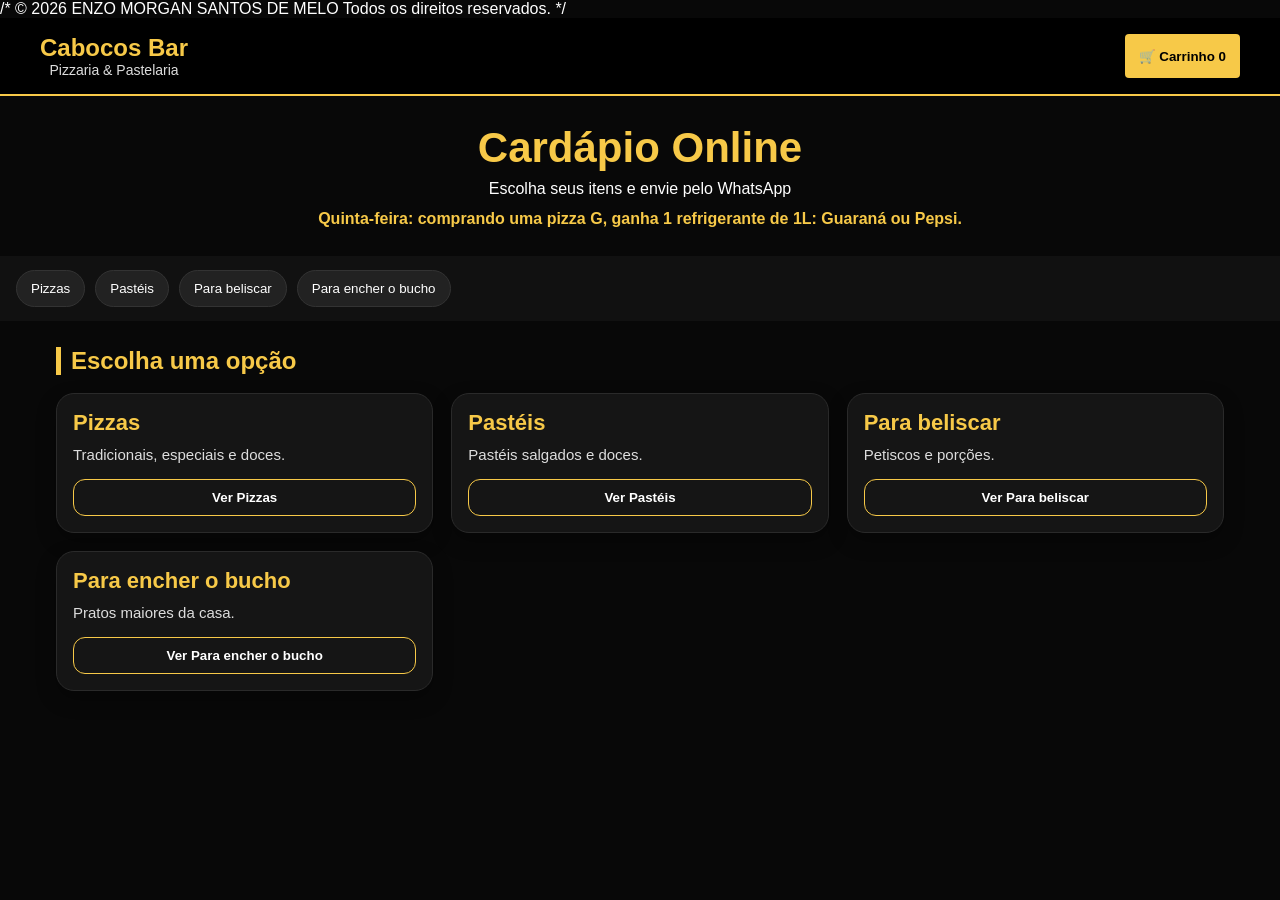
<file: cabocos-bar/index.html>
/*
    © 2026 ENZO MORGAN SANTOS DE MELO
    Todos os direitos reservados.
*/



<!DOCTYPE html>
<html lang="pt-BR">
    <head>
        <meta charset="UTF-8">
        <meta name="viewport" content="width=device-width, initial-scale=1.0">
        <title>Cabocos Bar - Cardápio</title>
        <link rel="stylesheet" href="css/style.css">
    </head>
    <body>
        <header class="header">
            <div>
                <h1>Cabocos Bar</h1>
                <p>Pizzaria & Pastelaria</p>
            </div>
            <button class="cart-btn" onclick="openCart()">
                🛒 Carrinho
                <span id="cartCount">0</span>
            </button>
        </header>
        <section class="hero">
            <h2>Cardápio Online</h2>
            <p>Escolha seus itens e envie pelo WhatsApp</p>
            <p class="promo-text">Quinta-feira: comprando uma pizza G, ganha 1 refrigerante de 1L: Guaraná ou Pepsi.</p>
        </section>
        <nav id="categories" class="categories"></nav>
        <main id="menu" class="menu"></main>
        <aside id="cartModal" class="cart-modal">
            <div class="cart-content">
                <button class="close" onclick="closeCart()">×</button>
                <h2>Seu pedido</h2>
                <div id="cartItems"></div>
                <div id="promoBox" class="promo-box hidden"></div>
                <h3>Total: R$
                    <span id="cartTotal">0,00</span>
                </h3>
                <form id="orderForm">
                    <input
                        type="text"
                        id="clientName"
                        placeholder="Seu nome"
                        required
                    >
                    <input
                        type="text"
                        id="clientAddress"
                        placeholder="Endereço para entrega"
                        required
                    >
                    <textarea id="clientObs" placeholder="Observações"></textarea>
                    <select id="paymentMethod" required>
                        <option value="">Forma de Pagamento</option>
                        <option value="Cartão">Cartão</option>
                        <option value="Dinheiro">Dinheiro</option>
                        <option value="Pix">Pix</option>
                    </select>
                    <div id="pixBox" class="pix-box hidden">
                        <p>
                            <strong>Pagamento via Pix</strong>
                        </p>
                        <p>Envie o comprovante no WhatsApp após concluir o pedido.</p>
                        <input type="file" id="pixProof" accept="image/*,.pdf">
                    </div>
                    <button type="submit" class="send-btn">Enviar Pedido no WhatsApp</button>
                </form>
            </div>
        </aside>
        <aside id="pizzaModal" class="cart-modal">
            <div class="cart-content">
                <button class="close" onclick="closePizzaModal()">×</button>
                <h2>Montar pizza</h2>
                <div class="pizza-form">
                    <label>Tamanho</label>
                    <select id="pizzaSize"></select>
                    <label>Sabor 1</label>
                    <select id="pizzaFlavor1"></select>
                    <label>Sabor 2</label>
                    <select id="pizzaFlavor2">
                        <option value="">Sem segundo sabor</option>
                    </select>
                    <label>Borda</label>
                    <select id="pizzaEdge"></select>
                    <p id="pizzaPreview" class="pizza-preview"></p>
                    <button type="button" class="send-btn" onclick="confirmPizza()">
                        Adicionar ao carrinho
                    </button>
                </div>
            </div>
        </aside>
        <script src="script.js"></script>
    </body>
</html>
</file>
<file: cabocos-bar/css/style.css>
* {
    box-sizing: border-box;
    margin: 0;
    padding: 0;
}

body {
    font-family: Arial, sans-serif;
    background-color: #080808;
    color: #fff;
    padding-bottom: 80px;
}

.header {
    position: sticky;
    top: 0;
    z-index: 10;
    background-color: #000;
    border-bottom: 2px solid #f7c948;
    padding: 16px;
    display: flex;
    justify-content: space-between;
    text-align: center;
}

.header h1 {
    color: #f7c948;
    font-size: 24px;
}

.header p {
    font-size: 14px;
    color: #ddd;
}

.cart-btn {
    background-color: #f7c948;
    color: #000;
    border: none;
    padding: 10px 14px;
    border-radius: 4px;
    font-weight: bold;
    cursor: pointer;
}

.hero {
    padding: 28px 16px;
    text-align: center;
    background-color: linear-gradient(135deg, #111, #1b1b1b);
}

.hero h2 {
    color: #f7c948;
    font-size: 32px;
    margin-bottom: 8px;
}

.categories {
    display: flex;
    gap: 10px;
    overflow-x: auto;
    padding: 14px 16px;
    background-color: #111;
}

.categories button {
    flex: 0 0 auto;
    background: #222;
    color: #fff;
    border: 1px solid #333;
    padding: 10px 14px;
    border-radius: 999px;
    cursor: pointer;
}

.categories button.active {
    background: #f7c948;
    color: #000;
    font-weight: bold;
}

.menu {
    padding: 16px;
    display: grid;
    gap: 18px;
}

.category-title {
    grid-column: 1 / -1;
    color: #f7c948;
    margin-top: 10px;
    font-size: 24px;
    border-left: 5px solid #f7c948;
    padding-left: 10px;
}

.card {
    background: #151515;
    border: 1px solid #2a2a2a;
    border-radius: 18px;
    padding: 16px;
    box-shadow: 0 8px 20px rgba(0, 0, 0, .3);
}

.card h3 {
    color: #f7c948;
    font-size: 22px;
    margin-bottom: 8px;
}

.card p {
    color: #ddd;
    font-size: 15px;
    line-height: 1.4;
    margin-bottom: 14px;
}

.options {
    display: grid;
    gap: 8px;
}

.options button {
    background: transparent;
    color: #fff;
    border: 1px solid #f7c948;
    padding: 10px;
    border-radius: 12px;
    cursor: pointer;
    font-weight: bold;
}

.options button:hover {
    background: #f7c948;
    color: #000;
}

.cart-modal {
    position: fixed;
    inset: 0;
    background: rgba(0, 0, 0, .8);
    z-index: 99;
    display: none;
    padding: 16px;
}

.cart-modal.show {
    display: block;
}

.cart-content {
    background: #111;
    max-width: 560px;
    margin: auto;
    padding: 20px;
    border-radius: 20px;
    max-height: 92vh;
    overflow-y: auto;
    position: relative;
    border: 1px solid #f7c948;
}

.close {
    position: absolute;
    right: 16px;
    top: 12px;
    background: none;
    color: #fff;
    border: none;
    font-size: 32px;
    cursor: pointer;
}

.cart-item {
    border-bottom: 1px solid #333;
    padding: 12px 0;
}

.cart-item strong {
    color: #f7c948;
}

.cart-actions {
    display: flex;
    gap: 8px;
    margin-top: 8px;
}

.cart-actions button {
    background: #f7c948;
    border: none;
    padding: 6px 10px;
    border-radius: 8px;
    font-weight: bold;
    cursor: pointer;
}

form {
    display: grid;
    gap: 12px;
    margin-top: 18px;
}

input, textarea, select {
    width: 100%;
    padding: 12px;
    border-radius: 12px;
    border: 1px solid #333;
    background: #1b1b1b;
    color: #fff;
}

textarea {
    min-height: 80px;
    resize: vertical;
}

.pix-box {
    background: #1d1d1d;
    border: 1px dashed #f7c948;
    border-radius: 14px;
    padding: 12px;
}

.hidden {
    display: none;
}

.send-btn {
    background: #25d366;
    color: #000;
    border: none;
    padding: 14px;
    border-radius: 14px;
    font-weight: bold;
    font-size: 16px;
    cursor: pointer;
}

@media (min-width: 700px) {
    .menu {
        grid-template-columns: repeat(2, 1fr);
    }

    .hero h2 {
        font-size: 42px;
    }
}

@media (min-width: 1050px) {
    .menu {
        grid-template-columns: repeat(3, 1fr);
        max-width: 1200px;
        margin: auto;
    }

    .header {
        padding-inline: 40px;
    }
}

.promo-text {
    margin-top: 12px;
    color: #f7c948;
    font-weight: bold;
}

.promo-box {
    background: #211a05;
    border: 1px solid #f7c948;
    border-radius: 14px;
    padding: 12px;
    margin: 14px 0;
    color: #fff;
}

.pizza-form {
    display: grid;
    gap: 12px;
    margin-top: 18px;
}

.pizza-form label {
    color: #f7c948;
    font-weight: bold;
}

.pizza-preview {
    background: #1b1b1b;
    border: 1px solid #333;
    border-radius: 12px;
    padding: 12px;
    color: #fff;
    line-height: 1.5;
}

.back-btn {
    grid-column: 1 / -1;
    width: fit-content;
    background: #f7c948;
    color: #000;
    border: none;
    padding: 10px 16px;
    border-radius: 999px;
    font-weight: bold;
    cursor: pointer;
}
</file>
